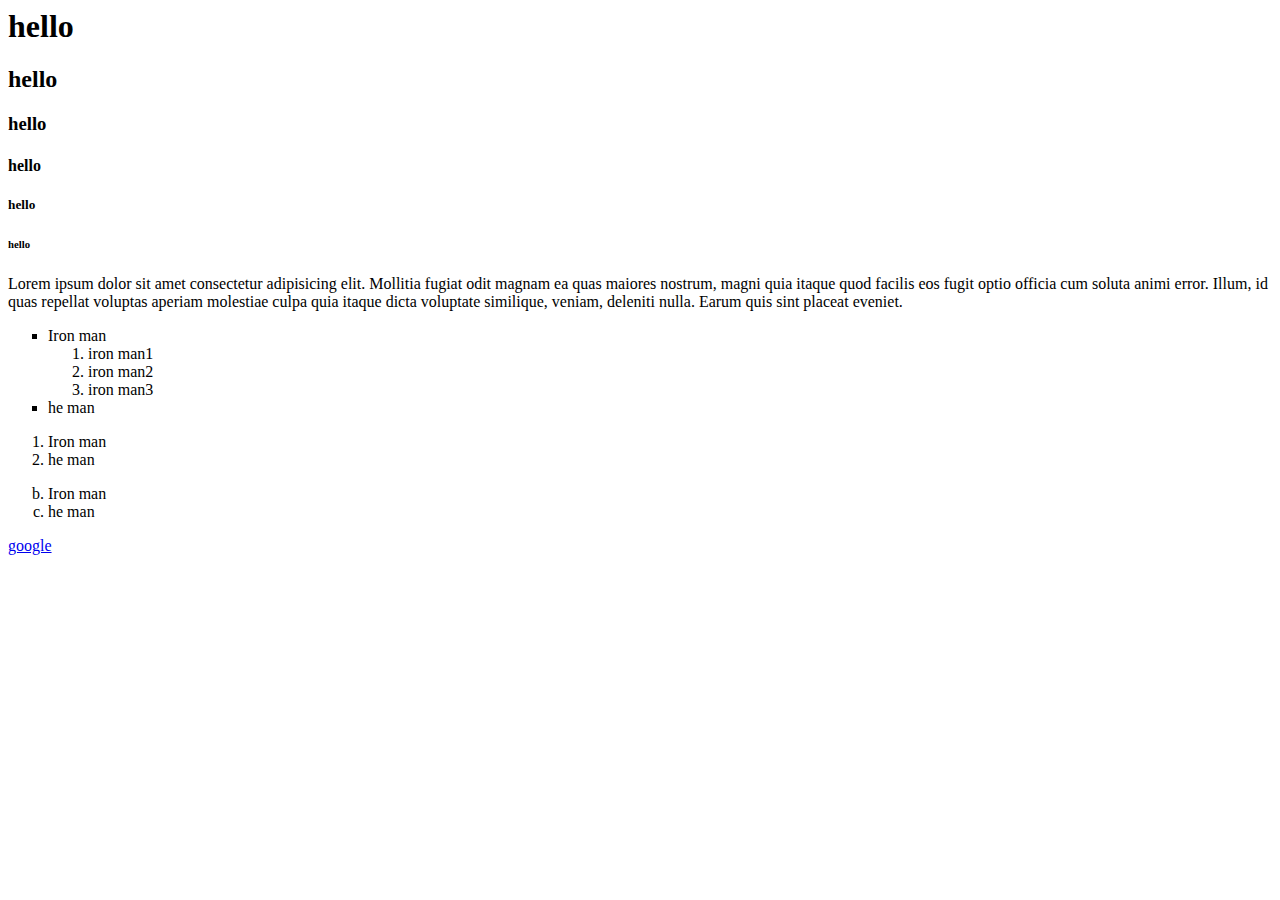
<file: index.html>
<html>
    <body>
        <h1>hello</h1> 
        <h2>hello</h2>
        <h3>hello</h3>
        <h4>hello</h4>
        <h5>hello</h5>
        <h6>hello</h6> 
         <p>Lorem ipsum dolor sit amet consectetur adipisicing elit. Mollitia fugiat odit magnam ea quas maiores nostrum, magni quia itaque quod facilis eos fugit optio officia cum soluta animi error. Illum, id quas repellat voluptas aperiam molestiae culpa quia itaque dicta voluptate similique, veniam, deleniti nulla. Earum quis sint placeat eveniet.</p> 
     <ul type="square">
        <li> Iron man
            <ol type="" start="1">
            <li>iron man1</li>
           <li>iron man2</li> 
           <li> iron man3</li></ol>
        </li>
         <li>he man</li> 
     </ul>     
    
     <ol><li> Iron man</li>
        <li>he man</li></ol>  
        <ol type="a" start="2">
            <li> Iron man</li>
            <li>he man</li>       
        </ol>  
        <a href="http://google.com" target="_blank"> google</a>
        
    </body>

</html>
</file>
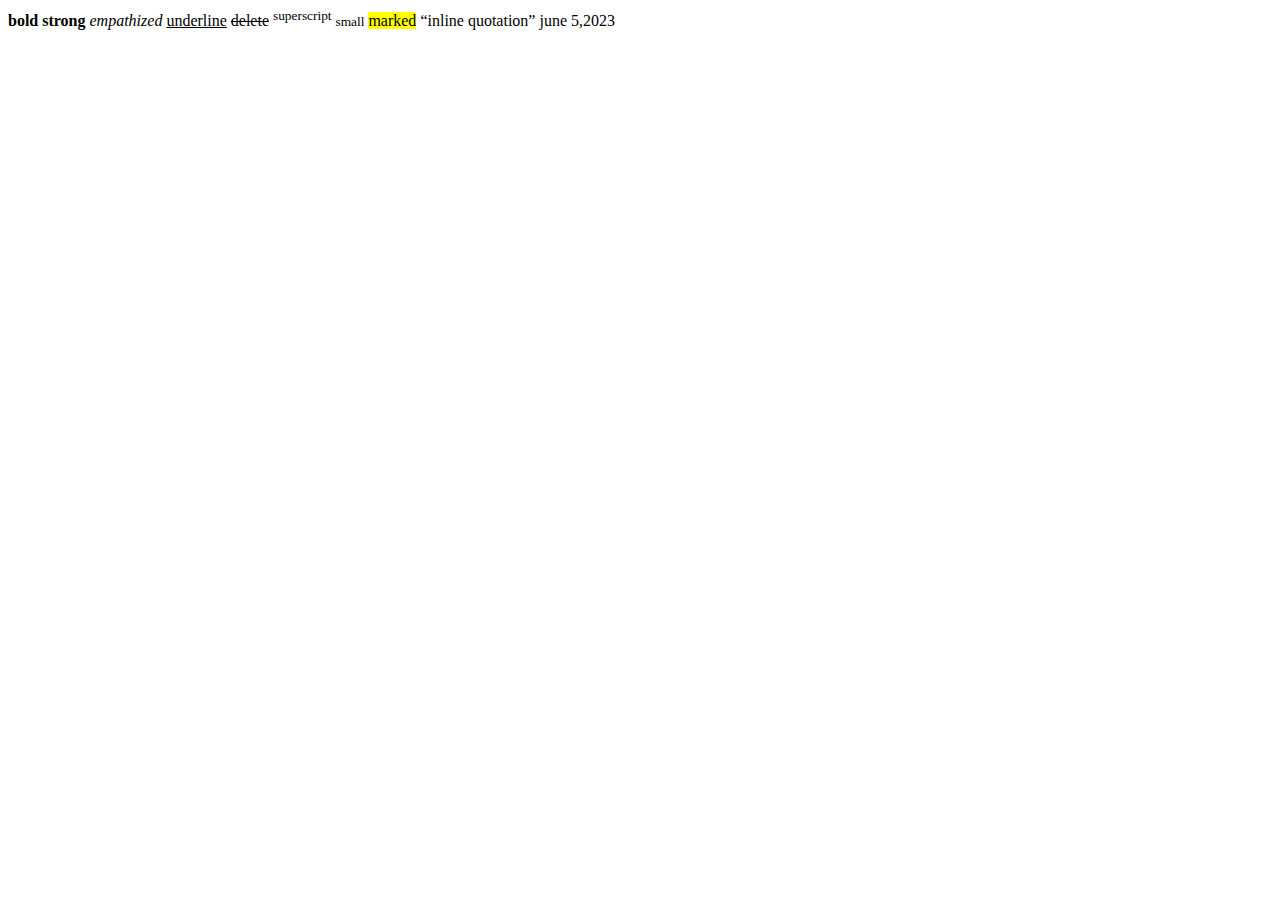
<file: div.html>
<!DOCTYPE html>
<html lang="en">
<head>
    <meta charset="UTF-8">
    <meta name="viewport" content="width=device-width, initial-scale=1.0">
    <title>Document</title>
</head>
<body>
   <!-- <div>hello -->
    <!--  block level element -->
   <!-- </div> 
   <span>hello -->
    <!-- inline element -->
   <!-- </span> -->
   <b>bold</b>
   <strong>strong</strong>
   <em>empathized</em>
   <u>underline</u>
   <del>delete</del>
   <sup>superscript</sup>
   <small>small</small>
   <mark>marked</mark>
   <q>inline quotation</q>
   <time datetime="2023-06-05">june 5,2023</time>
</body>
</html>
</file>
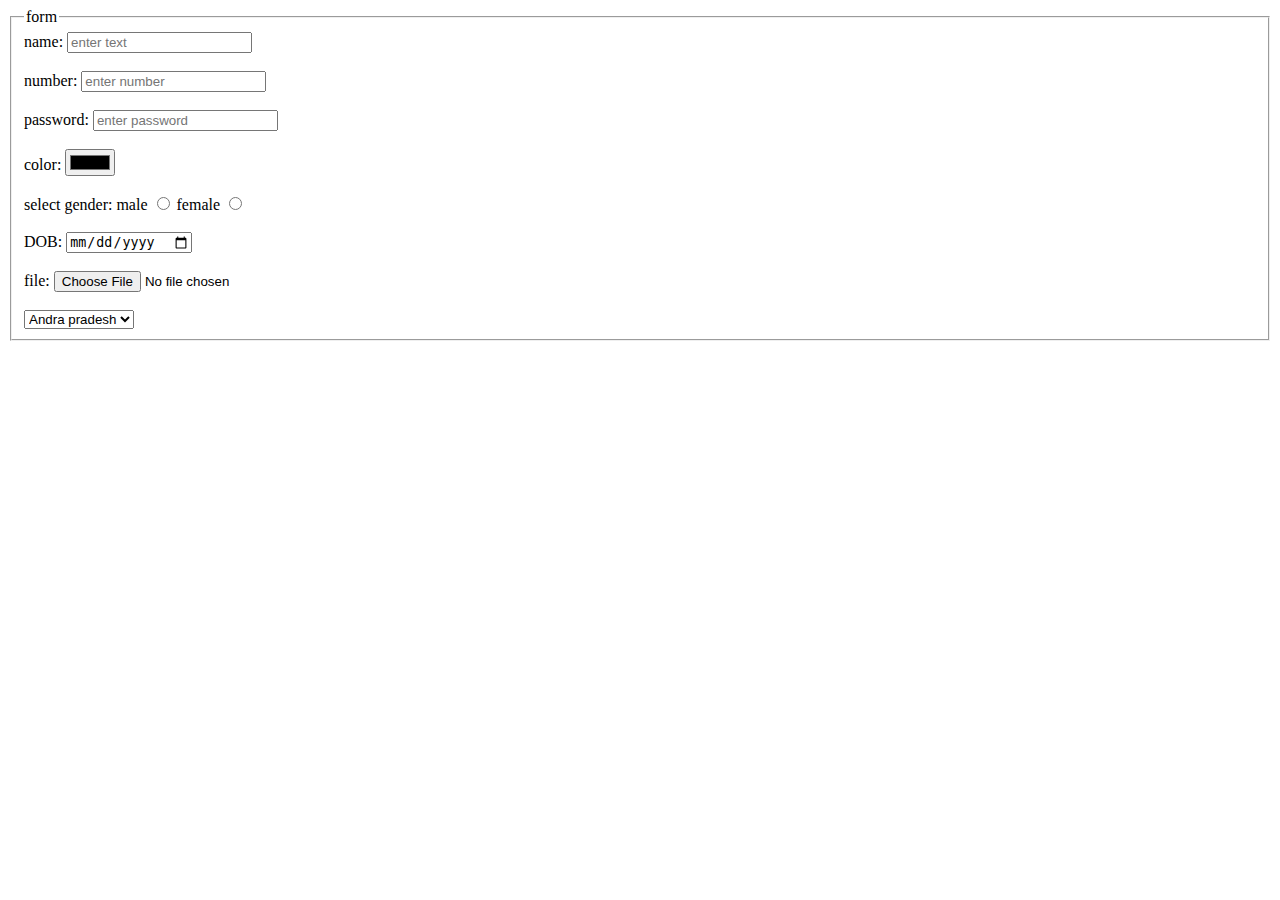
<file: file.html>
<!DOCTYPE html>
<html lang="en">
<head>
    <meta charset="UTF-8">
    <meta name="viewport" content="width=device-width, initial-scale=1.0">
    <title>Document</title>
</head>
<body>
   <fieldset >
<legend >form</legend>
<!-- <span>name:</span>
  <input type="text" placeholder="enter text" />
  <br>
  <br>
  <span>number:</span>
  <input type="number" placeholder="enter number"/>
  <br>
  <br>
  <span>password:</span>
  <input type="password" placeholder="enter password"/>
   <br> -->
   <label for="hi">name:</label>
  <input id="hi" type="text" placeholder="enter text" />
  <br>
  <br>
  <label for="hey">number:</label>
  <input id="hey" type="number" placeholder="enter number"/>
  <br>
  <br>
  <label for="he">password:</label>
  <input id="he" type="password" placeholder="enter password"/>
   <br>
   <br>
   <span>color:</span>
   <input type="color"/>
   <br>
   <br>
   <span>select gender:</span>
   <span>male</span>
   <input name="male" type="radio"/>
   <span>female</span>
   <input name="male" type="radio"/>
   <br>
   <br>
   <span>DOB:</span>
   <input type="date"/>
   <br>
   <br>
   <span>file:</span>
   <input type="file"/>
   <br>
   <br>
   <select>
    <option>Andra pradesh</option>
    <option>Bhopal</option>
    <option>Bihar</option>
    <option>Bangalore</option>
    <option>Chennai</option>
    <option>Delhi</option>
    <opyion>Mumbai</opyion>
   
   </select>
   
</fieldset> 
</body>
</html>
</file>
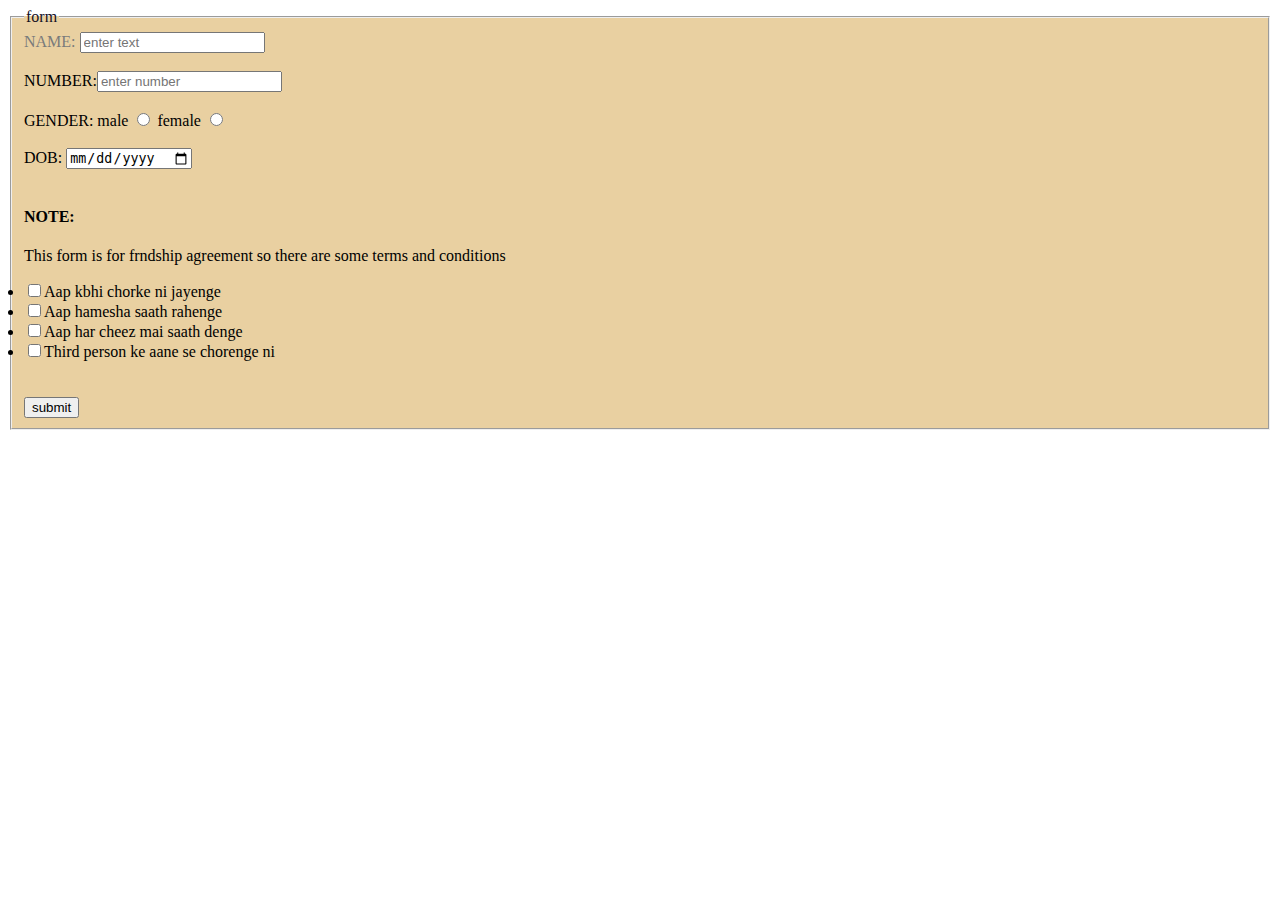
<file: friend.html>
<!DOCTYPE html>
<html lang="en">
<head>
    <meta charset="UTF-8">
    <meta name="viewport" content="width=device-width, initial-scale=1.0">
    <title>Document</title>
</head>
<body>
    <fieldset style="background-color: rgb(233, 208, 161);">
        <legend style="color: rgb(20, 15, 31); ">form</legend>
        <span style="color: rgb(121, 123, 123);">NAME:</span>
  <input type="text" placeholder="enter text"  />
  <br>
  <br>
  <label>NUMBER:<input type="number" placeholder="enter number"/></label>
  
  <br>
  <br>
  <span>GENDER:</span>
   <span>male</span>
   <input name="male" type="radio"/>
   <span>female</span>
   <input name="male" type="radio"/>
   <br>
   <br>
   <span>DOB:</span>
   <input type="date"/>
   <BR>
    <br>
    <h4>NOTE:</h4><P>This form is for frndship agreement so there are some terms and conditions</P>
    <span><li><input type="checkbox" />Aap kbhi chorke ni jayenge</li>
    <li><input type="checkbox" />Aap hamesha saath rahenge</li>
<li><input type="checkbox" />Aap har cheez mai saath denge</li>
<li><input type="checkbox" />Third person ke aane se chorenge ni</li></span>
<br>
<br>
<input type="submit" value="submit"/>

    </fieldset>
</body>
</html>
</file>
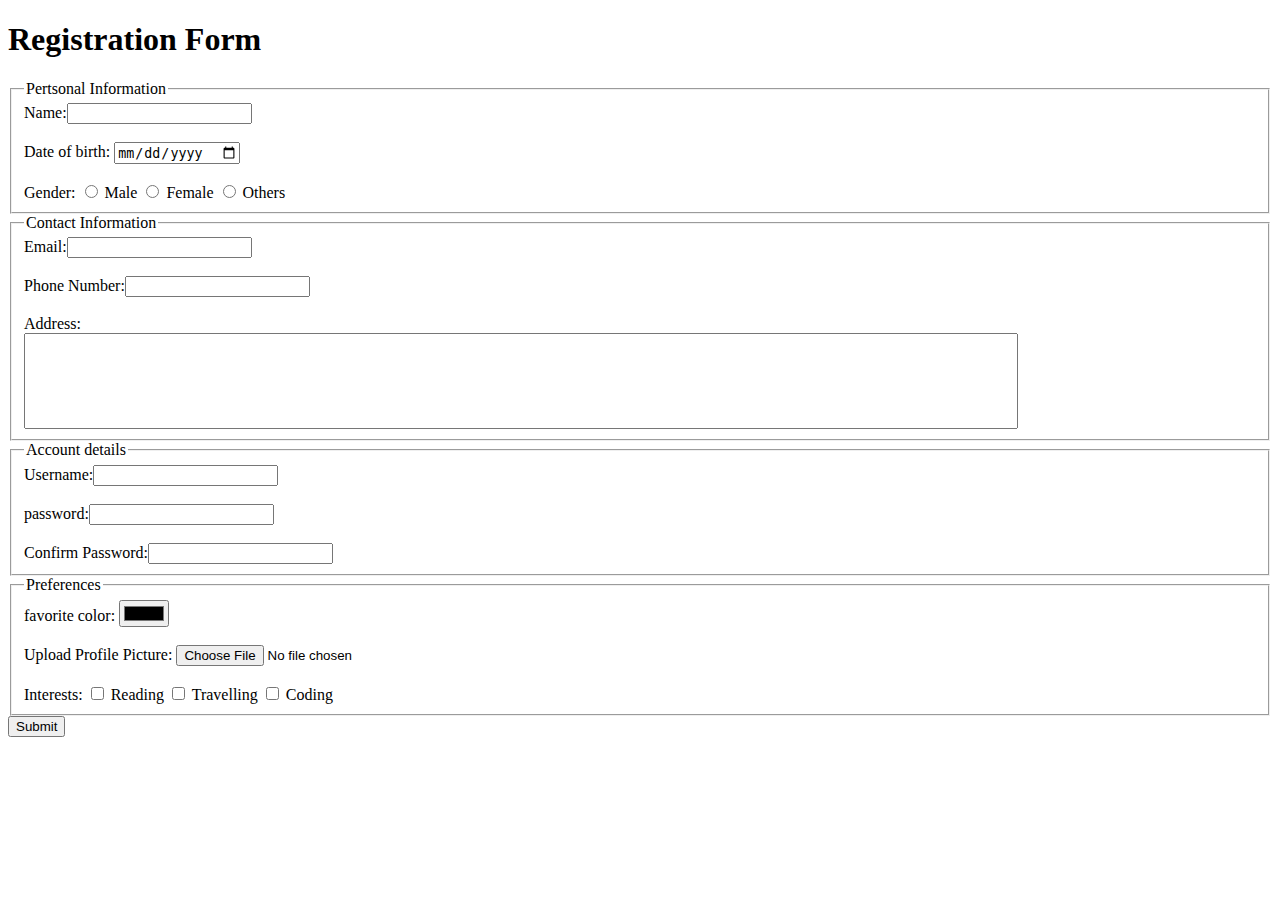
<file: registrationform.html>
<!DOCTYPE html>
<html lang="en">
<head>
    <meta charset="UTF-8">
    <meta name="viewport" content="width=device-width, initial-scale=1.0">
    <title>Document</title>
</head>
<body>
    <h1>Registration Form</h1>
    <fieldset>
        <legend>Pertsonal Information</legend>
        <label>Name:<input type="text" /></label>
        <br>
        <br>
        <span>Date of birth:</span>
        <input type="date"/>
        <br>
        <br>
        <span>Gender:</span>
       
        <input name="m" type="radio"/>
        <span>Male</span>
        <input name="m" type="radio"/>
        <span>Female</span>
        <input name="m" type="radio"/>
        <span>Others</span>
    </fieldset>
    <fieldset>
        <legend>Contact Information</legend>
        <label>Email:<input type="email"/></label>
        <br>
        <br>
        <label>Phone Number:<input type="number"/></label>
        <br>
        <br>
        <label>Address:</label>
        <br>
        <input style="width: 80%; height: 90px;" type="text"/>
    </fieldset>
    <fieldset>
        <legend>Account details</legend>
        <label>Username:<input type="text"/></label>
        <br>
        <br>
        <label>password:<input type="password"/></label>
        <br>
        <br>
        <label>Confirm Password:<input type="password"/></label>
    </fieldset>
    <fieldset>
        <legend>Preferences</legend>
        <span>favorite color:</span>
        <input type="color"/>
        <br>
        <br>
        <span>Upload Profile Picture:</span>
        <input type="file"/>
        <br>
        <br>
        <span>Interests:</span>
        <input type="checkbox"/>
        <span>Reading</span>
        <input type="checkbox"/>
        <span>Travelling</span>
        <input type="checkbox"/>
        <span>Coding</span>
       
    </fieldset>
    <input type="submit"/>
</body>
</html>
</file>
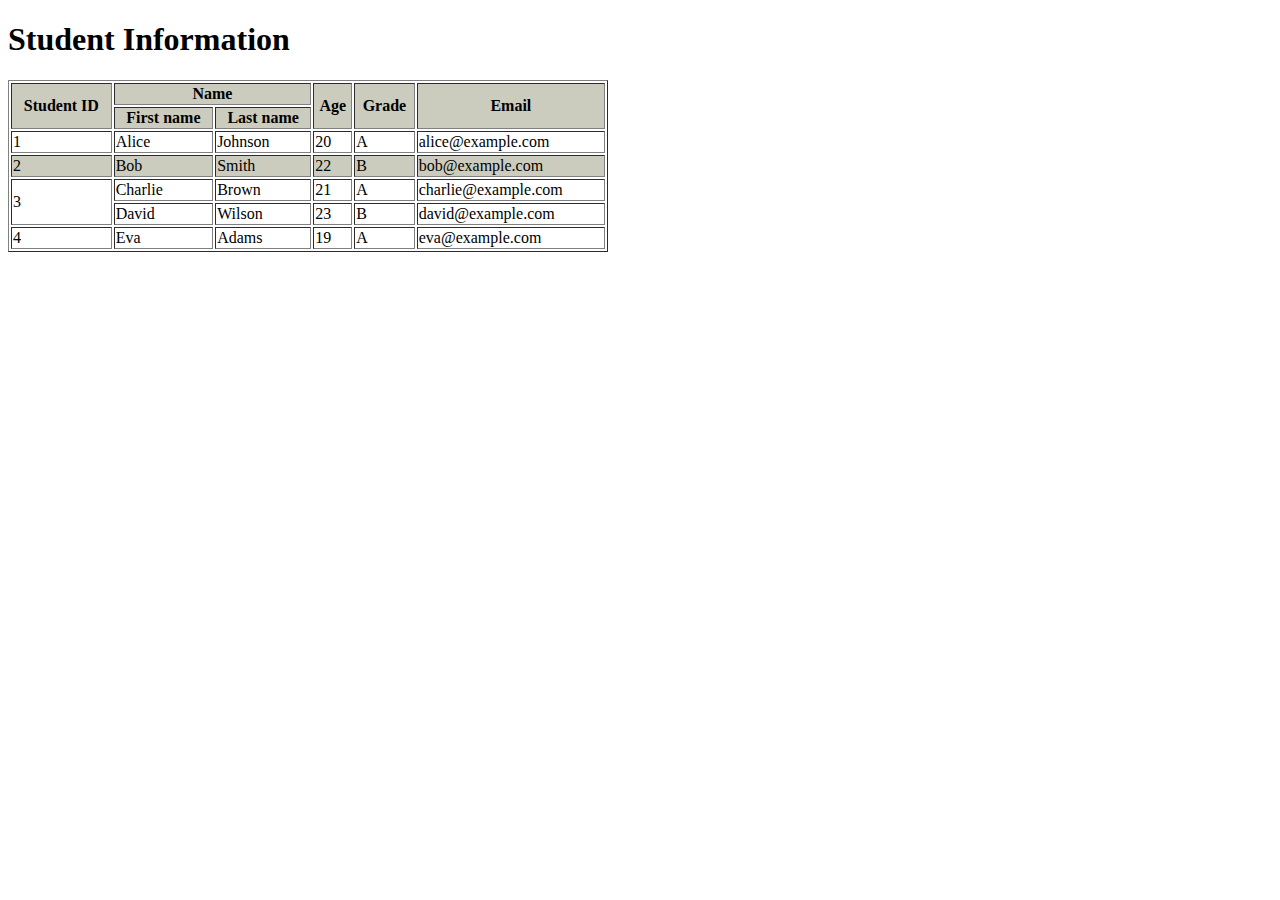
<file: stdinfo.html>
<!DOCTYPE html>
<html lang="en">
<head>
    <meta charset="UTF-8">
    <meta name="viewport" content="width=device-width, initial-scale=1.0">
    <title>Document</title>
</head>
<body>
    <h1>Student Information</h1>
    <table width="600" border="1">
     <!-- <thead> -->
        <tr style="background-color: rgb(204, 204, 190);">
            <th rowspan="2">Student ID</th>
            <th colspan="2">Name</th>
            <th rowspan="2">Age</th>
            <th rowspan="2">Grade</th>
            <th rowspan="2">Email</th>
        </tr>
     <!-- </thead> -->
     <tr style="background-color: rgb(204, 204, 190);"">
       
        <th>First name</th>
        <th>Last name</th>
     </tr>
     <tr>
        <td>1</td>
        <td>Alice</td>
        <td>Johnson</td>
        <td>20</td>
        <td>A</td>
        <td>alice@example.com</td>
     </tr>
     <tr style="background-color: rgb(204, 204, 190);">
        <td>2</td>
        <td>Bob</td>
        <td>Smith</td>
        <td>22</td>
        <td>B</td>
        <td>bob@example.com</td>
     </tr>
     <tr>
        <td rowspan="2">3</td>
        <td>Charlie</td>
        <td>Brown</td>
        <td>21</td>
        <td>A</td>
        <td>charlie@example.com</td>
     </tr>
     <tr>
        <td>David</td>
        <td>Wilson</td>
        <td>23</td>
        <td>B</td>
        <td>david@example.com</td>
     </tr>
     <tr>
        <td>4</td>
        <td>Eva</td>
        <td>Adams</td>
        <td>19</td>
        <td>A</td>
        <td>eva@example.com</td>
     </tr>
    </table>
</body>
</html>
</file>
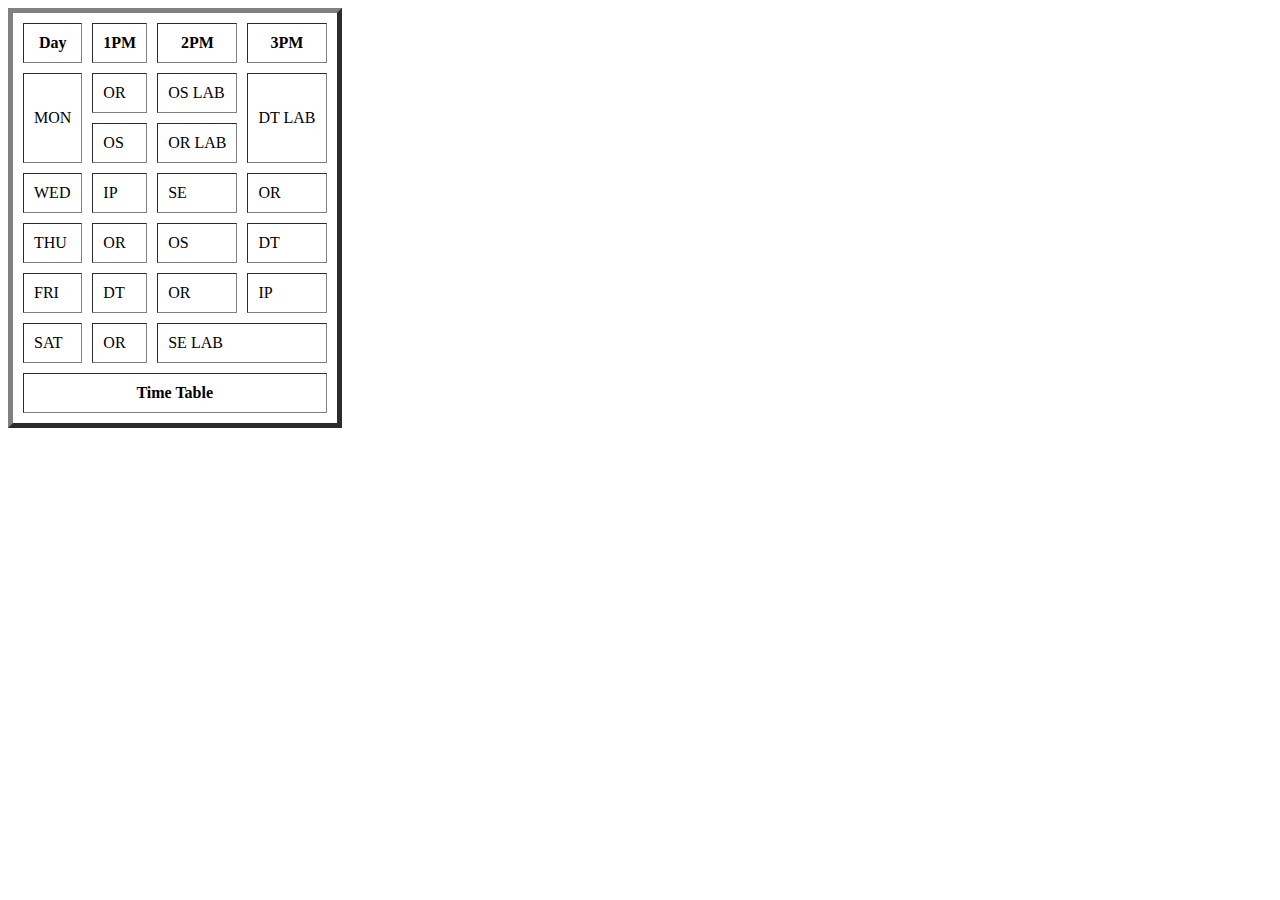
<file: table.html>
<!DOCTYPE html>
<html lang="en">
<head>
    <meta charset="UTF-8">
    <meta name="viewport" content="width=\, initial-scale=1.0">
    <title>Document</title>
</head>
<body>
    <table border="5" cellspacing="10" cellpadding="10">
        <thead>
            <tr>
                <th >Day</th>
                <th>1PM</th>
                <th>2PM</th>
                <th>3PM</th>
            </tr>
        </thead>
        <tr>
            <td rowspan="2">MON</td>
            <td>OR</td>
            <td>OS LAB</td>
            <td rowspan="2">DT LAB</td>
        </tr>
        <tr>
            <!-- <td>TUE</td> -->
            <td>OS</td>
            <td>OR LAB</td>
            <!-- <td>DAA LAB</td> -->
        </tr>
        <tr>
            <td>WED</td>
            <td>IP</td>
            <td>SE</td>
            <td>OR</td>
        </tr>
        <tr>
            <td>THU</td>
            <td>OR</td>
            <td>OS</td>
            <td>DT</td>
        </tr>
        <tr>
            <td>FRI</td>
            <td>DT</td>
            <td>OR</td>
            <td>IP</td>
        </tr>
        <tr>
            <td>SAT</td>
            <td>OR</td>
            <!-- <td>DAA LAB</td> -->
            <td colspan="2">SE LAB</td>
        </tr>
       <tr>
        <th colspan="5">Time Table</th>
       </tr>
       
    </table>
</body>
</html>
</file>
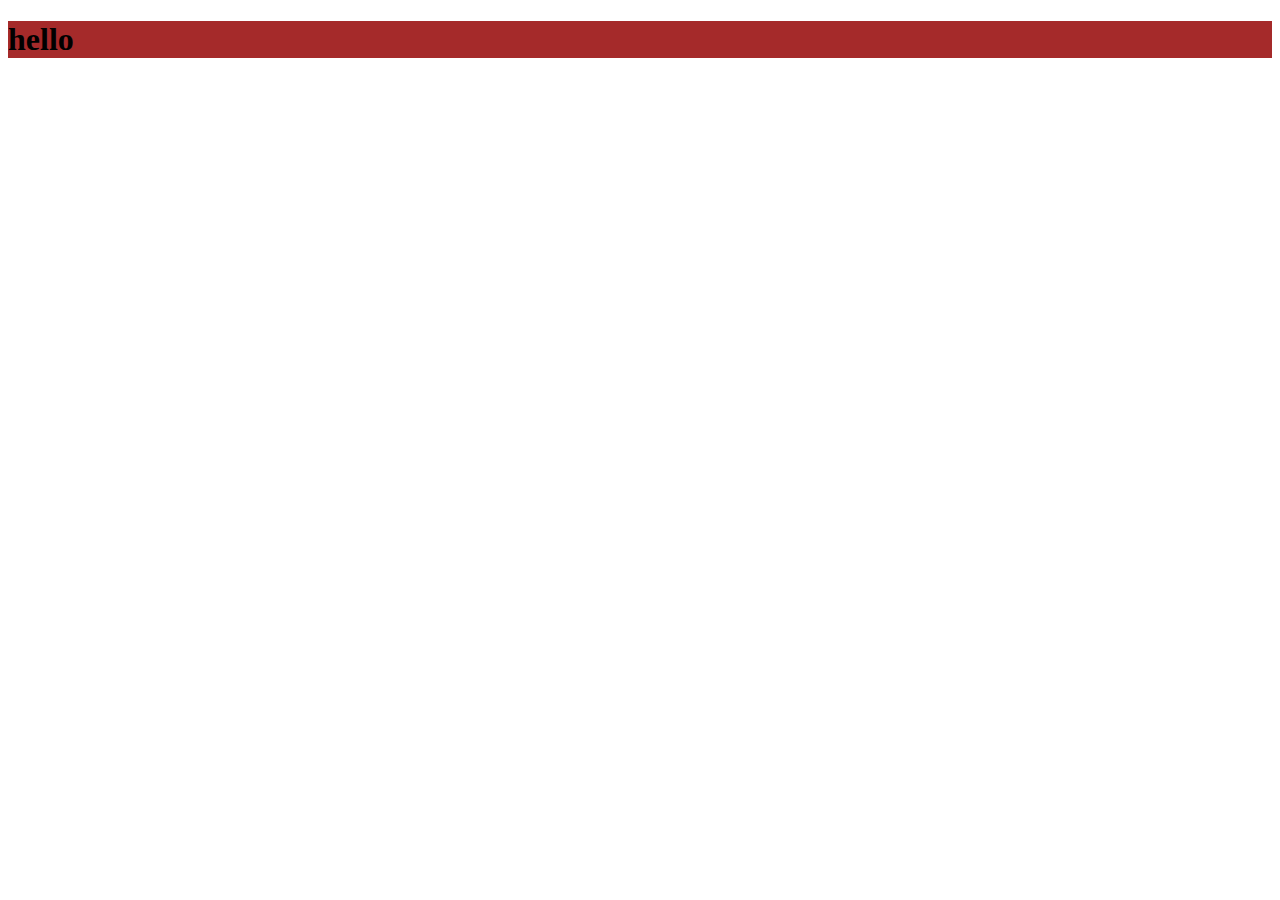
<file: css/cssex.html>
<!DOCTYPE html>
<html lang="en">
<head>
    <meta charset="UTF-8">
    <meta name="viewport" content="width=device-width, initial-scale=1.0">
   <link rel="stylesheet" href="index.css">
    <title>Document</title>
    <!-- <style>
        h1{
background-color: rgb(220, 124, 162);
        }
    </style> -->
</head>
<body>
    <h1>hello</h1>
    <!-- <h1 style="background-color: rgb(133, 80, 11);">hello</h1> -->
</body>
</html>
</file>
<file: css/index.css>
h1{
    background-color: brown;
}
</file>
